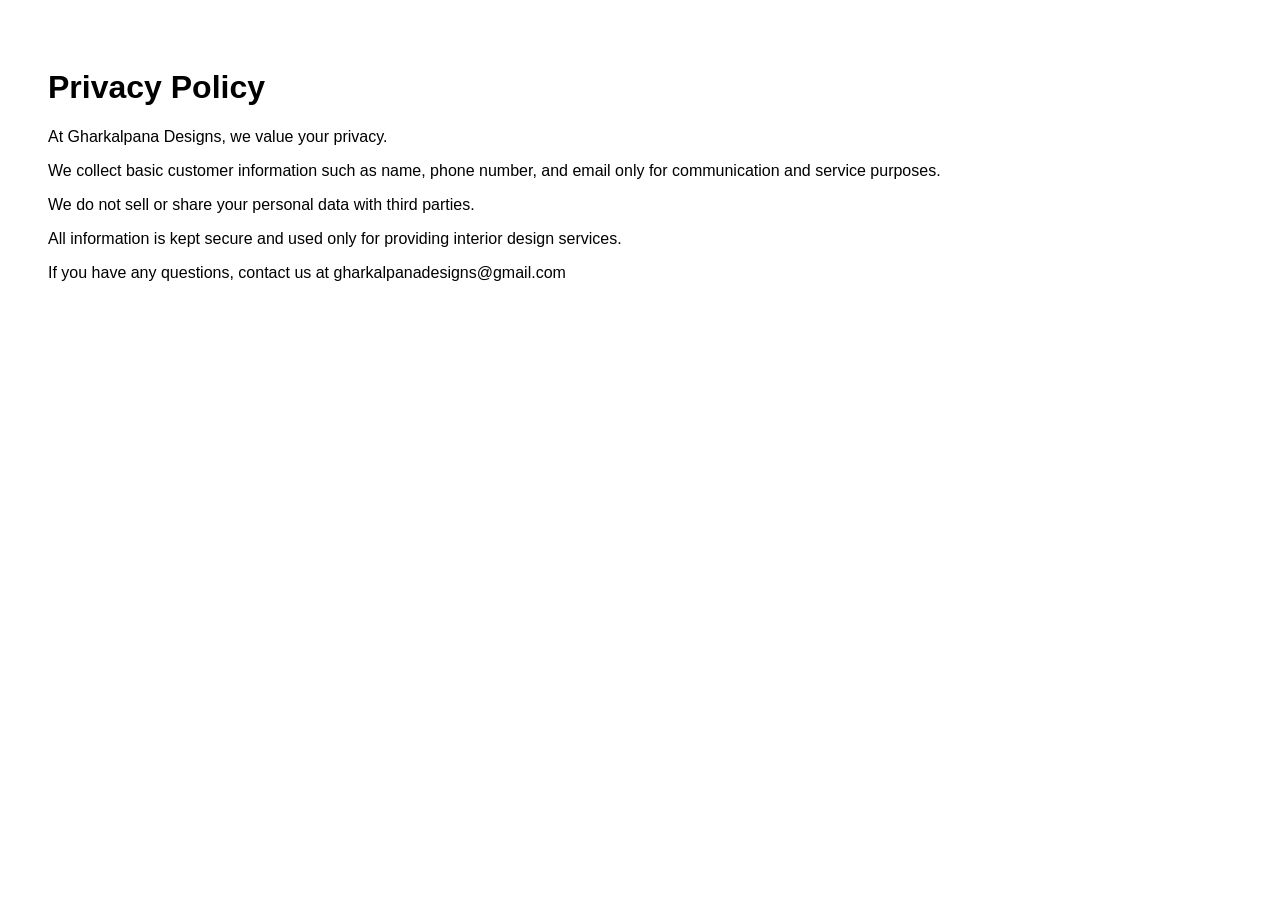
<file: our website/privacy.html>
<!DOCTYPE html>
<html>
<head>
<title>Privacy Policy</title>
</head>
<body style="font-family:Arial; padding:40px;">

<h1>Privacy Policy</h1>

<p>At Gharkalpana Designs, we value your privacy.</p>

<p>We collect basic customer information such as name, phone number, and email only for communication and service purposes.</p>

<p>We do not sell or share your personal data with third parties.</p>

<p>All information is kept secure and used only for providing interior design services.</p>

<p>If you have any questions, contact us at gharkalpanadesigns@gmail.com</p>

</body>
</html>
</file>
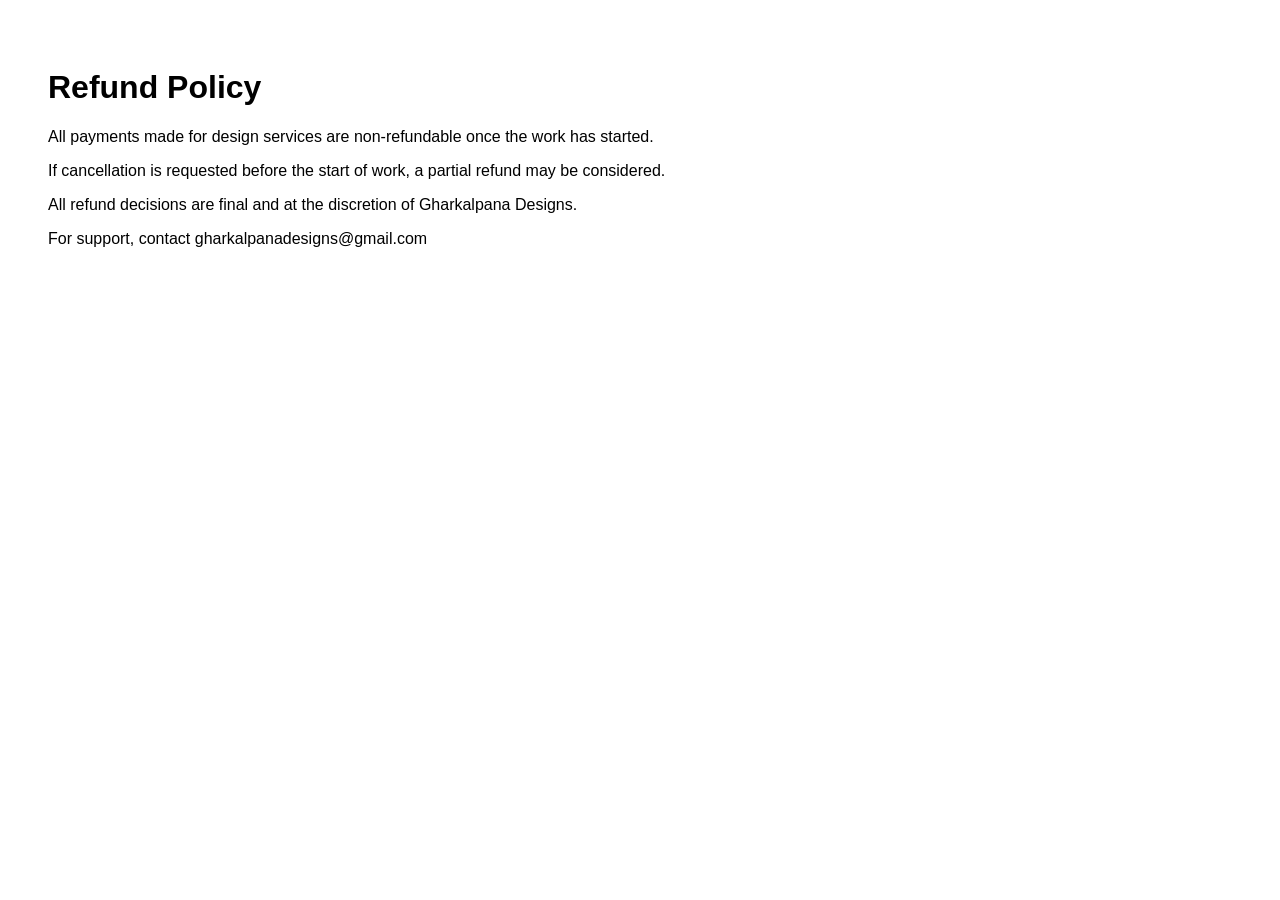
<file: our website/refund.html>
<!DOCTYPE html>
<html>
<head>
<title>Refund Policy</title>
</head>
<body style="font-family:Arial; padding:40px;">

<h1>Refund Policy</h1>

<p>All payments made for design services are non-refundable once the work has started.</p>

<p>If cancellation is requested before the start of work, a partial refund may be considered.</p>

<p>All refund decisions are final and at the discretion of Gharkalpana Designs.</p>

<p>For support, contact gharkalpanadesigns@gmail.com</p>

</body>
</html>
</file>
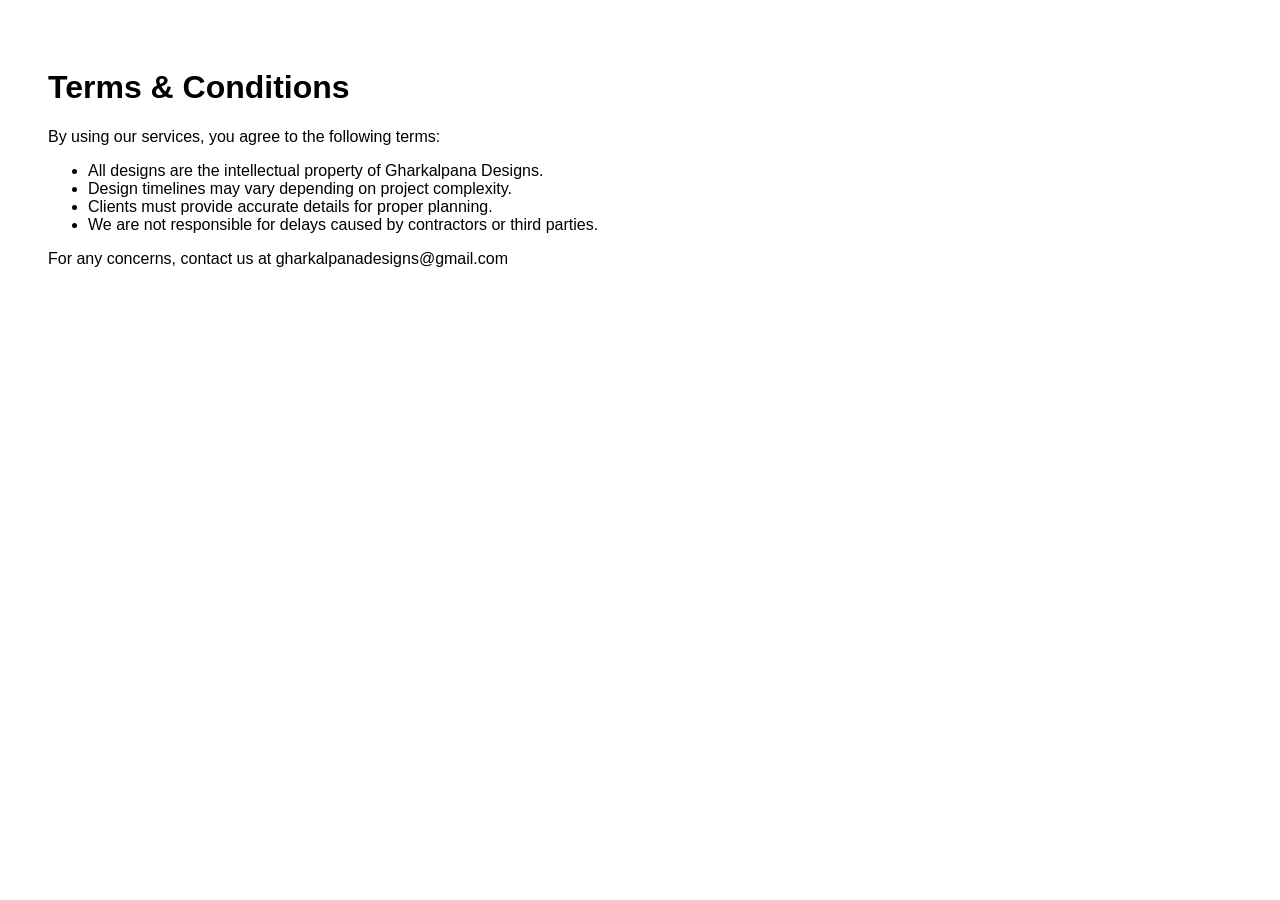
<file: our website/terms.html>
<!DOCTYPE html>
<html>
<head>
<title>Terms & Conditions</title>
</head>
<body style="font-family:Arial; padding:40px;">

<h1>Terms & Conditions</h1>

<p>By using our services, you agree to the following terms:</p>

<ul>
<li>All designs are the intellectual property of Gharkalpana Designs.</li>
<li>Design timelines may vary depending on project complexity.</li>
<li>Clients must provide accurate details for proper planning.</li>
<li>We are not responsible for delays caused by contractors or third parties.</li>
</ul>

<p>For any concerns, contact us at gharkalpanadesigns@gmail.com</p>

</body>
</html>
</file>
